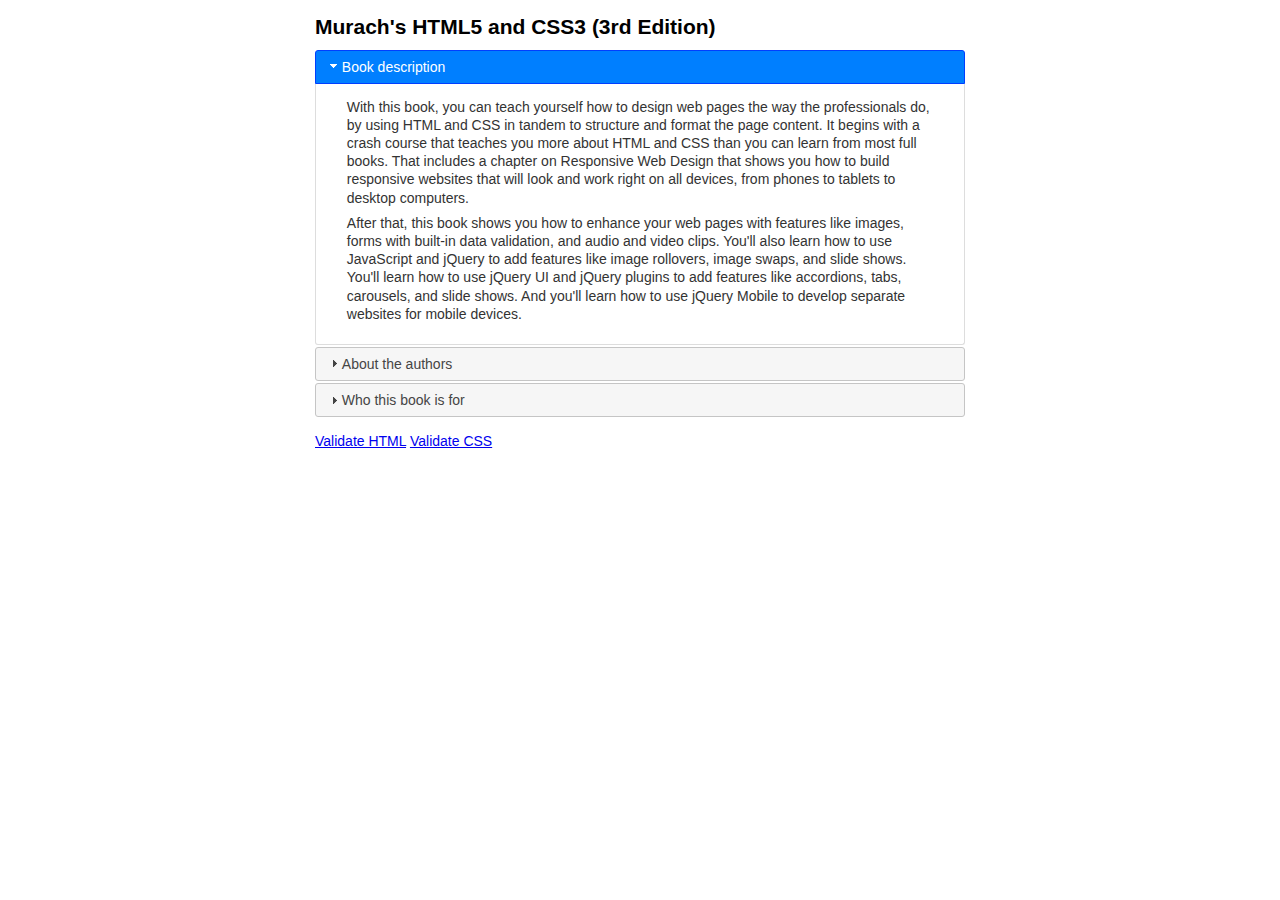
<file: Assignment3-accordion/index.html>
<!DOCTYPE html>
<html lang="en">
<head>
	<meta charset="UTF-8">
	<title>Accordion</title>
    <link rel="stylesheet" href="jquery-ui-1.12.1.custom/jquery-ui.min.css">
	<link rel="stylesheet" href="main.css">
    <script src="https://code.jquery.com/jquery-3.1.1.min.js"></script>
	<script src="jquery-ui-1.12.1.custom/jquery-ui.min.js"></script>
    <script src="accordion.js"></script>
</head>
	
<body>
	<main>
		<h1>Murach's HTML5 and CSS3 (3rd Edition)</h1>
        <!-- Tabs HTML code -->
        <div id="tabs">
            <h3>Book description</h3>
            <div id="tabs-1">
                <p>With this book, you can teach yourself how to design web pages the way the 
                professionals do, by using HTML and CSS in tandem to structure and format the 
                page content. It begins with a crash course that teaches you more about HTML 
                and CSS than you can learn from most full books. That includes a chapter on 
                Responsive Web Design that shows you how to build responsive websites that will 
                look and work right on all devices, from phones to tablets to desktop computers.</p>
                <p>After that, this book shows you how to enhance your web pages with features 
                like images, forms with built-in data validation, and audio and video clips. 
                You'll also learn how to use JavaScript and jQuery to add features like image 
                rollovers, image swaps, and slide shows. You'll learn how to use jQuery UI and 
                jQuery plugins to add features like accordions, tabs, carousels, and slide shows. 
                And you'll learn how to use jQuery Mobile to develop separate websites for mobile 
                devices.</p>
            </div>
            <h3>About the authors</h3>
            <div id="tabs-2">
                <p><strong>Anne Boehm</strong> has over 30 years of experience as an enterprise programmer. She got 
                started with Visual Basic in the days of VB5 and has been programming on .NET since 
                its inception. She added C# to her programming repertoire in the mid-2000s, and she's 
                authored or co-authored our books on Visual Basic, C#, ADO.NET, ASP.NET, and HTML5/CSS3</p>
				<p><strong>Zak Ruvalcaba</strong> has been researching, designing, and developing for the web since 
				1995. His skill set ranges from HTML5/CSS3 and JavaScript/jQuery to .NET with VB 
				and C#, and he's created web applications for companies like HP, Toshiba, IBM, 
				Gateway, Intuit, Peachtree, Dell, and Microsoft. He has authored or co-authored our 
				books on HTML5/CSS3, jQuery, and Dreamweaver CC.</p>
            </div>
            <h3>Who this book is for</h3>
            <div id="tabs-3">
                <p>This book is for anyone who wants to develop web pages at a thoroughly professional 
                level. That includes:</p>
				<ul>
					<li>budding web developers</li> 
					<li>web developers who haven't yet updated their websites to HTML5 and CSS3</li>
					<li>web developers who need to expand and enhance their skillsets</li>
				</ul>
            </div>
        </div>
        <!-- End Tabs HTML code -->
    </main>
	<footer>
		<br/>
		<a href="https://validator.w3.org/check?uri=referer">Validate HTML</a> 
		<a href="https://jigsaw.w3.org/css-validator/check/referer">Validate CSS</a>
	</footer>	
	
</body>
</html>
</file>
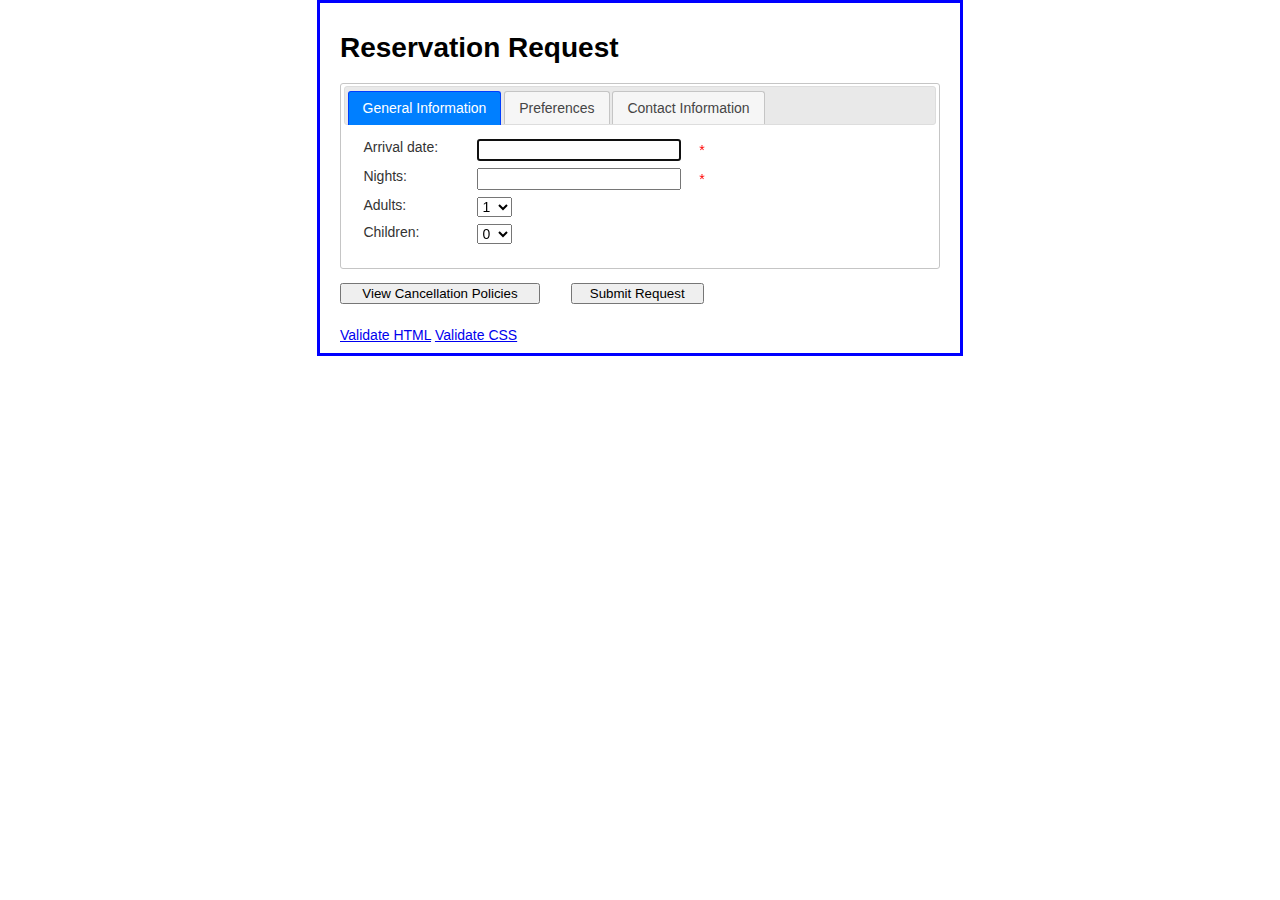
<file: Assignment3-widget/index.html>
<!DOCTYPE html>
<html lang="en">
  <head>
    <meta charset="UTF-8" />
    <title>Reservation request</title>
    <link rel="stylesheet" href="jquery-ui-1.12.1.custom/jquery-ui.min.css">
    <link rel="stylesheet" href="main.css">
    <script src="https://code.jquery.com/jquery-3.1.1.min.js"></script>
    <script src="jquery-ui-1.12.1.custom/jquery-ui.min.js"></script>
    <script src="reservation.js"></script>
  </head>
  <body>
    <main>
      <h1>Reservation Request</h1>
      <form action="response.html" method="get" name="reservation_form" id="reservation_form">
        <div id="tabs">
          <ul>
            <li><a href="#tab1">General Information</a></li>
            <li><a href="#tab2">Preferences</a></li>
            <li><a href="#tab3">Contact Information</a></li>
          </ul>

          <div id="tab1">
            <label for="arrival_date">Arrival date:</label>
            <input type="text" name="arrival_date" id="arrival_date" autofocus/>
            <span>*</span><br/>
            <label for="nights">Nights:</label>
            <input type="text" name="nights" id="nights"/>
            <span>*</span><br />
            <label>Adults:</label>
            <select name="adults" id="adults">
              <option value="1">1</option>
              <option value="2">2</option>
              <option value="3">3</option>
              <option value="4">4</option></select><br/>
            <label>Children:</label>
            <select name="children" id="children">
              <option value="0">0</option>
              <option value="1">1</option>
              <option value="2">2</option>
              <option value="3">3</option>
              <option value="4">4</option></select><br/>
          </div>

          <div id="tab2">
            <label>Room type:</label>
            <input type="radio" name="room" id="standard" class="left" checked/>Standard&nbsp;&nbsp;&nbsp;
            <input type="radio" name="room" id="business" class="left"/>Business&nbsp;&nbsp;&nbsp;
            <input type="radio" name="room" id="suite" class="left last"/>Suite<br/>
            <label>Bed type:</label>
            <input type="radio" name="bed" id="king" class="left" checked/>King&nbsp;&nbsp;&nbsp;
            <input type="radio" name="bed" id="double" class="left last"/>Double Double<br/>
            <input type="checkbox" name="smoking" id="smoking"/>Smoking<br/>
          </div>

          <div id="tab3">
            <label for="name">Name:</label>
            <input type="text" name="name" id="name"/>
            <span>*</span><br/>
            <label for="email">Email:</label>
            <input type="text" name="email" id="email"/>
            <span>*</span><br/>
            <label for="phone">Phone:</label>
            <input type="text" name="phone" id="phone" placeholder="999-999-9999"/>
            <span>*</span><br/>
          </div>
        </div>

        <fieldset>
          <input type="button" id="policies" value="View Cancellation Policies"/>
          <input type="submit" id="submit" value="Submit Request"/>
          <div id="dialog" title="Cancellation Policies" style="display: none">
            <p>Notification of cancellation or arrival date change must be received more than three days (72 hours)
            prior to the confirmed arrival date for the reservation deposit to be refundable. Email notification is
        	acceptable, and a cancellation confirmation will be sent to you. Failure to check-in on the scheduled arrival
    		date will result in the cancellation of the reservation including any remaining nights, and the reservation
    		deposit shall be forfeited.</p>
          </div>
          <br />
        </fieldset>
      </form>
    </main>
    
    <footer>
      <br />
      <a href="https://validator.w3.org/check?uri=referer">Validate HTML</a>
      <a href="https://jigsaw.w3.org/css-validator/check/referer">Validate CSS</a>
    </footer>
  </body>
</html>
</file>
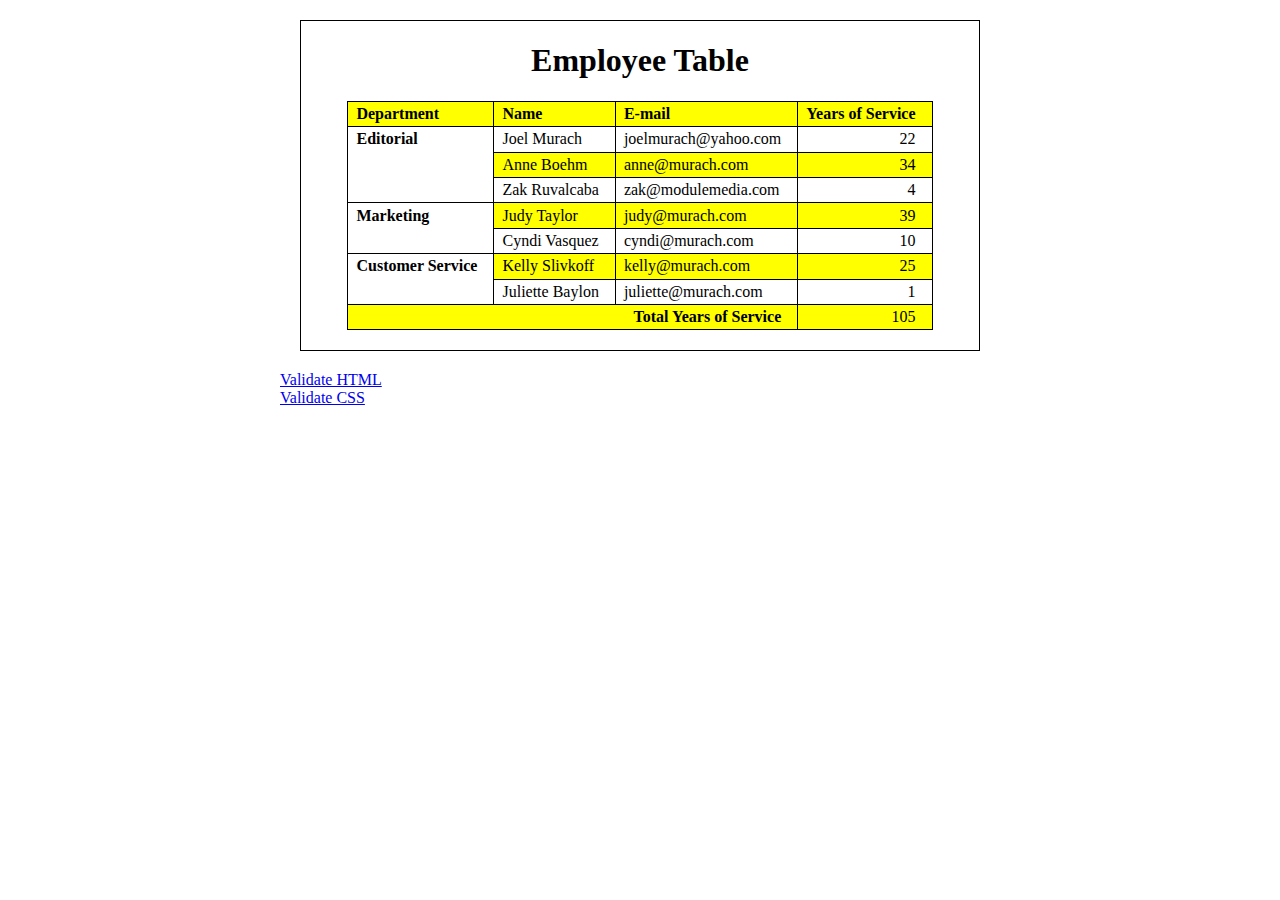
<file: InClassActivity2/index.html>
<!DOCTYPE html>

<html lang="en">
	<head>
		<title>Employee table</title>
		<meta name="description" content="CENG311 Activity">
		<meta charset="UTF-8">
		<link rel="stylesheet" type="text/css" href="CelikKoray-Activity2.css">
	

<body>
	<div id="borderToTable">
		<h1 style="text-align: center;">Employee Table</h1>
	<table>
		<thead>
			<tr>
				<th>Department</th>
				<th>Name</th>
				<th>E-mail</th>
				<th class="right">Years of Service</th>
			</tr>
		</thead>
		<tbody>
			<tr>
				<td rowspan="3" class="aTop">Editorial</td>
				<td>Joel Murach</td>
				<td>joelmurach@yahoo.com</td>
				<td class="rWhite">22</td>
			</tr>
			<tr>
				<td>Anne Boehm</td>
				<td>anne@murach.com</td>
				<td class="right">34</td>
			</tr>
			<tr>
				<td>Zak Ruvalcaba</td>
				<td>zak@modulemedia.com</td>
				<td class="rWhite">4</td>
			</tr>
			<tr>
				<td rowspan="2" class="aTop" style="background-color: white">Marketing</td>
				<td>Judy Taylor</td>
				<td>judy@murach.com</td>
				<td class="right">39</td>
			</tr>
			<tr>
				<td>Cyndi Vasquez</td>
				<td>cyndi@murach.com</td>
				<td class="rWhite">10</td>
			</tr>
			<tr>
				<td rowspan="2" class="aTop" style="background-color: white">Customer Service</td>
				<td>Kelly Slivkoff</td>
				<td>kelly@murach.com</td>
				<td class="right">25</td>
			</tr>
			<tr>
				<td>Juliette Baylon</td>
				<td>juliette@murach.com</td>
				<td class="rWhite">1</td>
			</tr>
			<tr>
				<td style="font-weight: bold" colspan="3" class="right">Total Years of Service</td>
				<td class="right">105</td>
			</tr>
		</tbody>
	</table>
	</div>
	
	<footer>
		<a href="https://validator.w3.org/check?uri=referer">Validate HTML</a> <br>
		<a href="https://jigsaw.w3.org/css-validator/check/referer">Validate CSS</a>
	</footer>
</body>
</html>
</file>
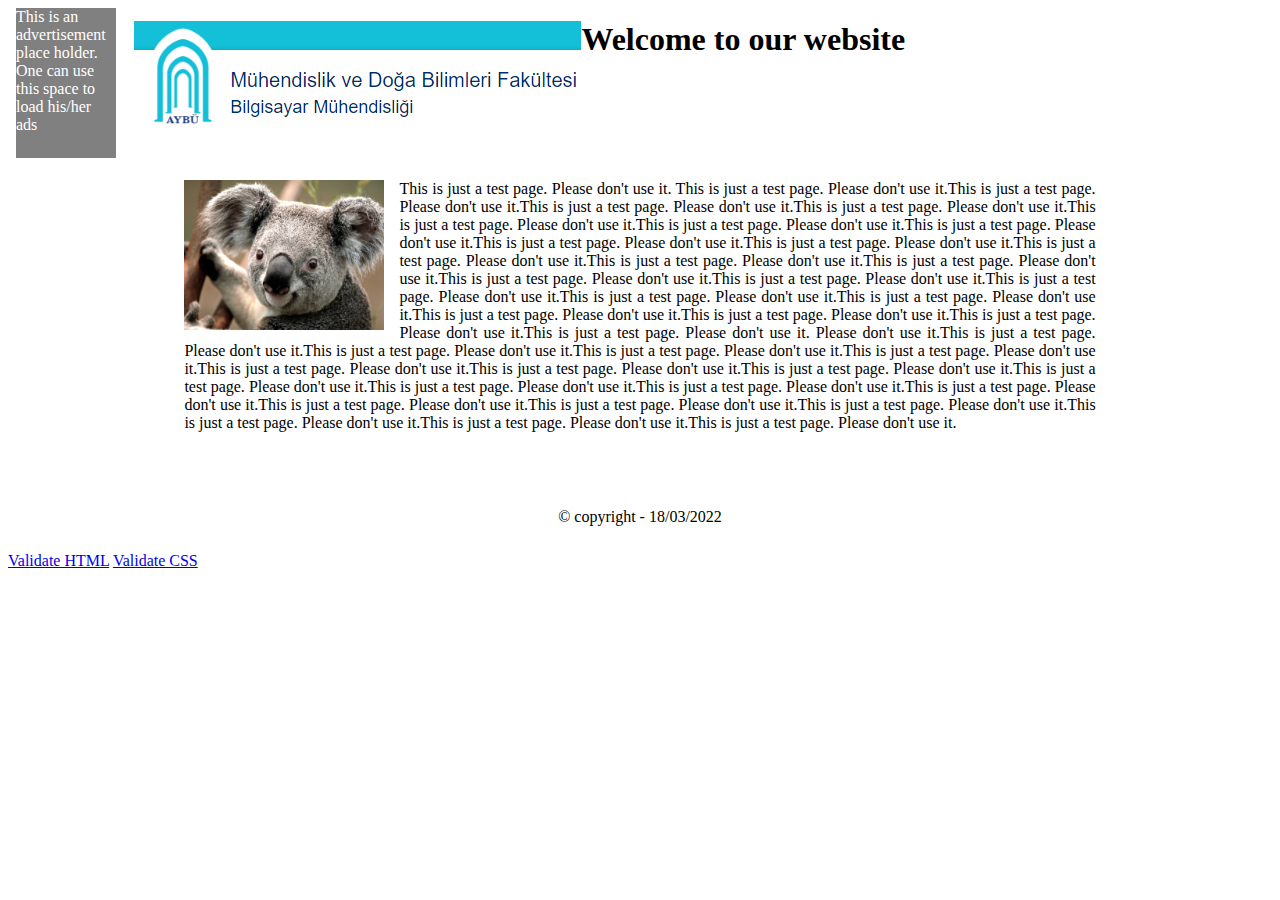
<file: InClassActivity3/index.html>
<!DOCTYPE html>
<html lang="en">
<head>
	<meta charset="UTF-8">
	<meta name="viewport" content="width=device-width, initial-scale=1.0">
	<title>Activity4 - Page Layout</title>
	<link rel="stylesheet" type="text/css" href="Activity3.css">
</head>
<body>

<div class="header">
	<div class="logo">
		<img src="images/griffen.jpg"  alt="image"/>
	</div>
	<div class="title">
		<h1>Welcome to our website</h1>
	</div>
</div>
<div class="content">
	<div class="image" >
		<img id="img" src="images/images.jpg" alt="image" />
	</div>
	<div class="main">
		This is just a test page. Please don't use it.
		This is just a test page. Please don't use it.This is just a test page.
		Please don't use it.This is just a test page. Please don't use it.This is just a test page.
		Please don't use it.This is just a test page. Please don't use it.This is just a test page.
		Please don't use it.This is just a test page. Please don't use it.This is just a test page.
		Please don't use it.This is just a test page. Please don't use it.This is just a test page. 
		Please don't use it.This is just a test page. Please don't use it.This is just a test page. 
		Please don't use it.This is just a test page. Please don't use it.This is just a test page. 
		Please don't use it.This is just a test page. Please don't use it.This is just a test page. 
		Please don't use it.This is just a test page. Please don't use it.This is just a test page.
		Please don't use it.This is just a test page. Please don't use it.This is just a test page.
		Please don't use it.This is just a test page. Please don't use it.
		Please don't use it.This is just a test page. Please don't use it.This is just a test page.
		Please don't use it.This is just a test page. Please don't use it.This is just a test page.
		Please don't use it.This is just a test page. Please don't use it.This is just a test page. 
		Please don't use it.This is just a test page. Please don't use it.This is just a test page. 
		Please don't use it.This is just a test page. Please don't use it.This is just a test page. 
		Please don't use it.This is just a test page. Please don't use it.This is just a test page. 
		Please don't use it.This is just a test page. Please don't use it.This is just a test page.
		Please don't use it.This is just a test page. Please don't use it.This is just a test page.
		Please don't use it.This is just a test page. Please don't use it.
	</div>
	
</div>
<div class="footer">
	<p> &copy; copyright - 18/03/2022</p>
</div>
<div class="advertisement" >
	This is an advertisement place holder. One can use this space to load his/her ads
</div>
<div>
    	<a href="http://validator.w3.org/check?uri=referer">Validate HTML</a> 
		<a href="http://jigsaw.w3.org/css-validator/check/referer">Validate CSS</a>
</div>

</body>
</html>
</file>
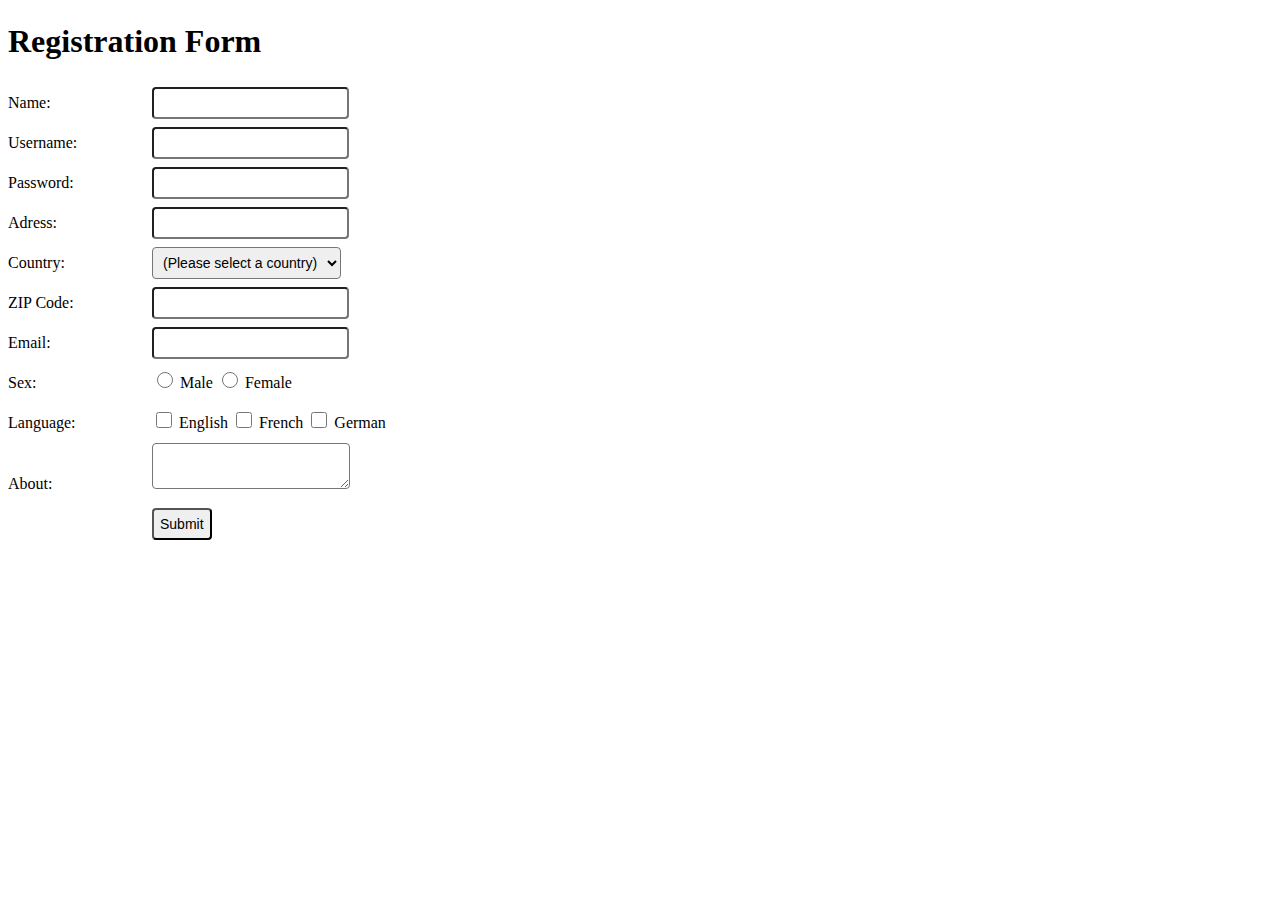
<file: InClassActivity4/index.html>
<!DOCTYPE html>
<html lang="en">
<head>
	<meta charset="UTF-8">
	<meta name="viewport" content="width=device-width, initial-scale=1.0">
	<title>Registration Form</title>
	<link rel="stylesheet" type="text/css" href="activity4.css">
</head>
<body>
	<h1>Registration Form</h1>
	<form action="activity4.php" method="POST">
		<label for="name">Name:</label>
		<input type="text" name="name"><br>
		<label for="username">Username:</label>
		<input type="text" name="username"><br>
		<label for="password">Password:</label>
		<input type="password" name="password"><br>
		<label for="adress">Adress:</label>
		<input type="text" name="adress"><br>
		

		<label for="countries">Country:</label>
		<select name="countries">
			<option value="" disabled selected hidden>(Please select a country)</option>
			<option value="turkey">Turkey</option>
			<option value="usa">USA</option>
			<option value="italy">Italy</option>
		</select>
		<br>

		<label for="zip">ZIP Code:</label>
		<input type="text" name="zip"><br>
		<label for="email">Email:</label>
		<input type="text" name="email"><br>

		<label for="sex">Sex:</label>
		<input type="radio" name="sex" value="male"> Male
		<input type="radio" name="sex" value="female"> Female
		<br>

		<label for="language">Language:</label>
		<input type="checkbox" name="language[]" value="english"> English
		<input type="checkbox" name="language[]" value="french"> French
		<input type="checkbox" name="language[]" value="german"> German
		<br>

		<label for="about">About:</label>
		<textarea name="about"></textarea><br>

		<label for="submit"></label>
		<input type="submit">
	</form>
</body>
</html>
</file>
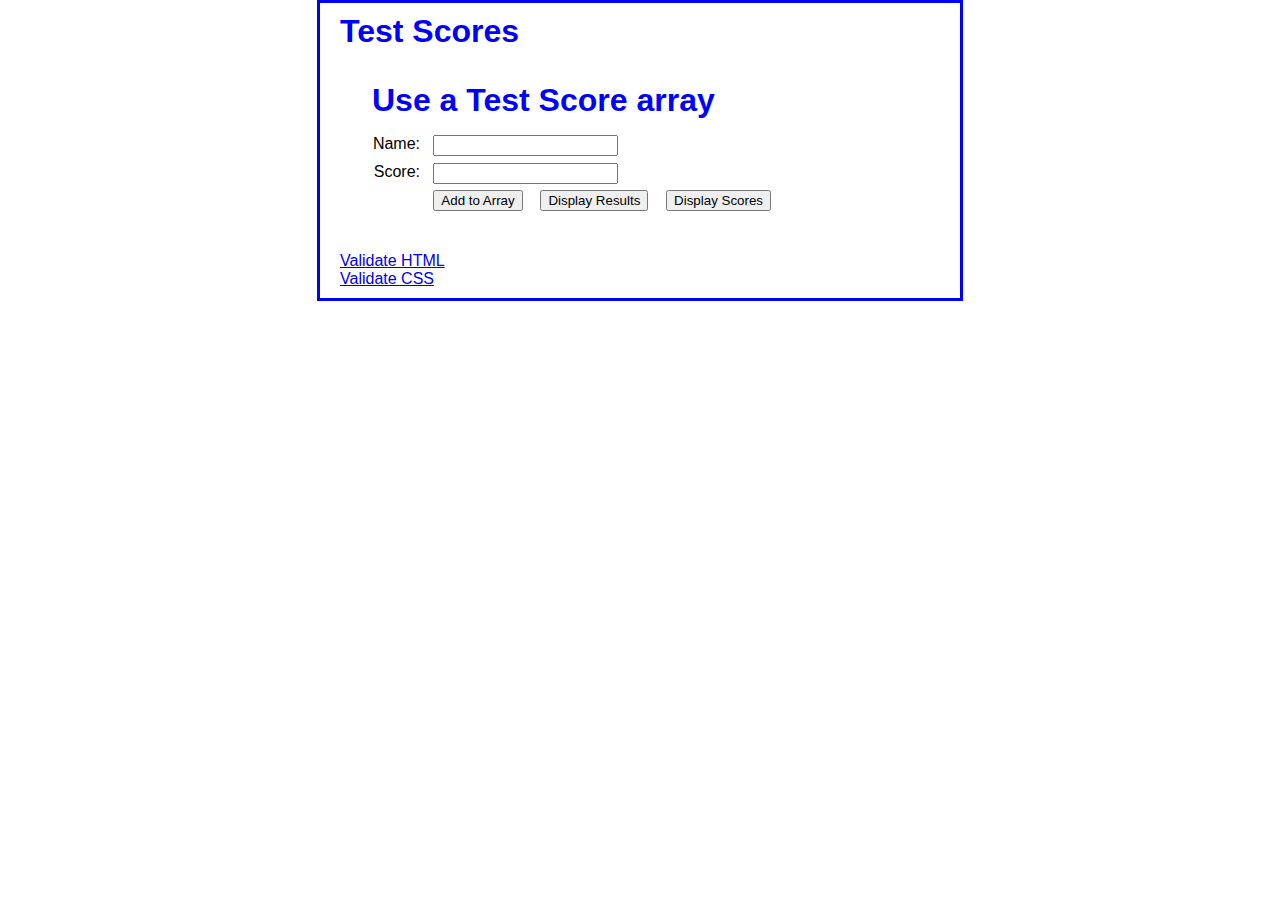
<file: InClassActivity5/index.html>
<!DOCTYPE html>

<html lang="en">
	<head>
		<meta charset="utf-8">
		<title>Test Score Array</title>
		<link rel="stylesheet" href="Activity5.css" />
		<script src="Activity5.js"></script>
	</head>
<body>
    <header>
		<h1>Test Scores</h1>	
		<!-- For people who don't have JavaScript enabled-->
		<noscript>This web page requires JavaScript to be enabled on your browser.</noscript>
	</header>

	<main>
		<h1>Use a Test Score array</h1>
		
		<label for="name">Name:</label>
		<input type="text" id="name"><br>
			
		<label for="score">Score:</label>
		<input type="text" id="score"><br>
		
		<label>&nbsp;</label>
		<input type="button" id="add" value="Add to Array" >
		<input type="button" id="display_results" value="Display Results">
		<input type="button" id="display_scores" value="Display Scores"><br>
		
		<div id="results"></div>
		<table id="scores_table"></table>
	</main>
	
	<footer>
		<br/>
		<a href="https://validator.w3.org/check?uri=referer">Validate HTML</a> 
		<br/>
		<a href="https://jigsaw.w3.org/css-validator/check/referer">Validate CSS</a>
	</footer>

</body>
</html>
</file>
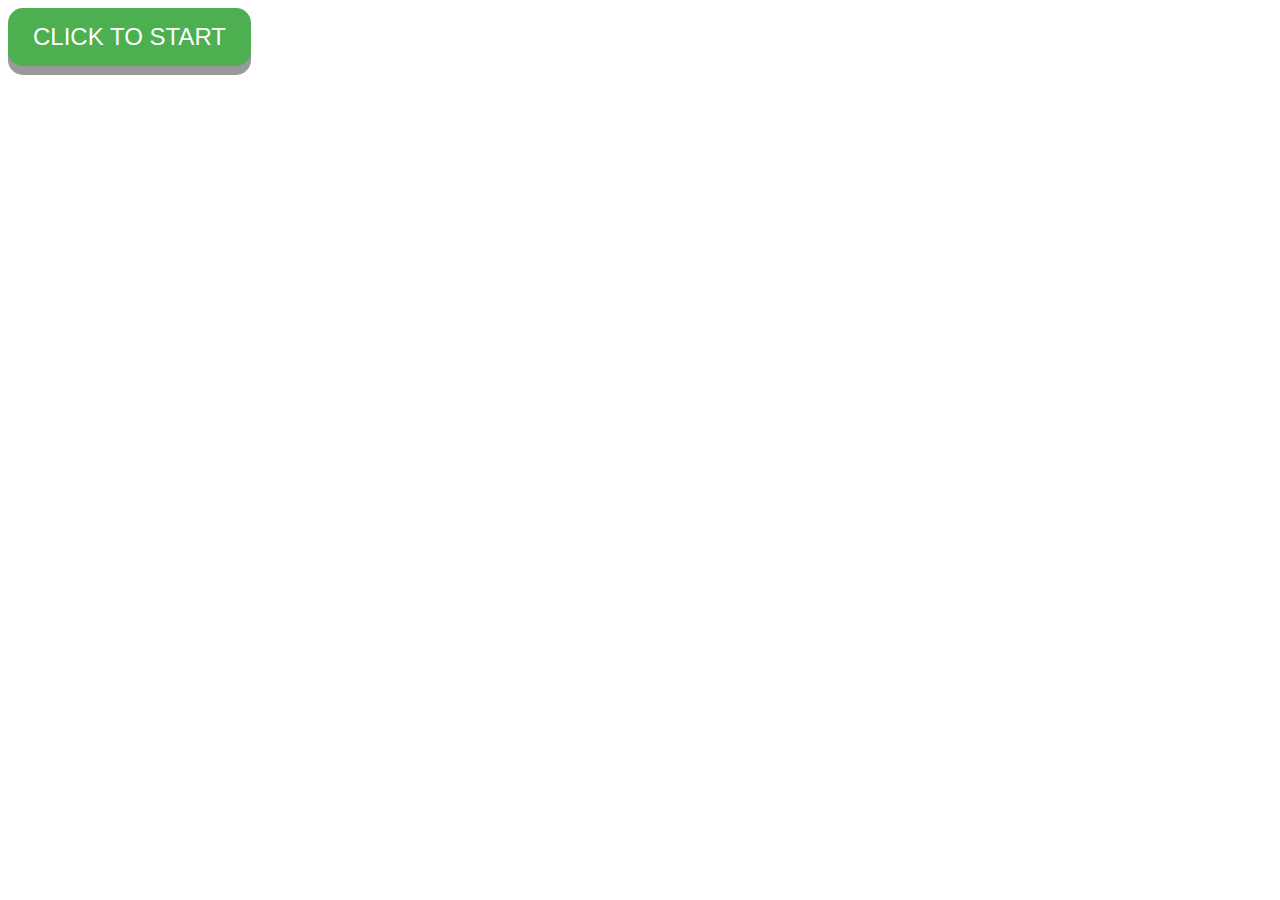
<file: InClassActivity6/index.html>
<!DOCTYPE html>
<html lang="en">
<head>
	<meta charset="UTF-8">
	<meta name="viewport" content="width=device-width, initial-scale=1.0">
	<title>CLICKER</title>
	<link rel="stylesheet" href="activity6.css" />
		<script src="activity6.js"></script>
</head>
<body>
	<button type="button" id="start" class="myButton">CLICK TO START</button>
	<button type="button" id="myButton" class="myButton" style="visibility: hidden;">CATCH ME!</button>
	<div id="score" class="score"></div>
</body>
</html>
</file>
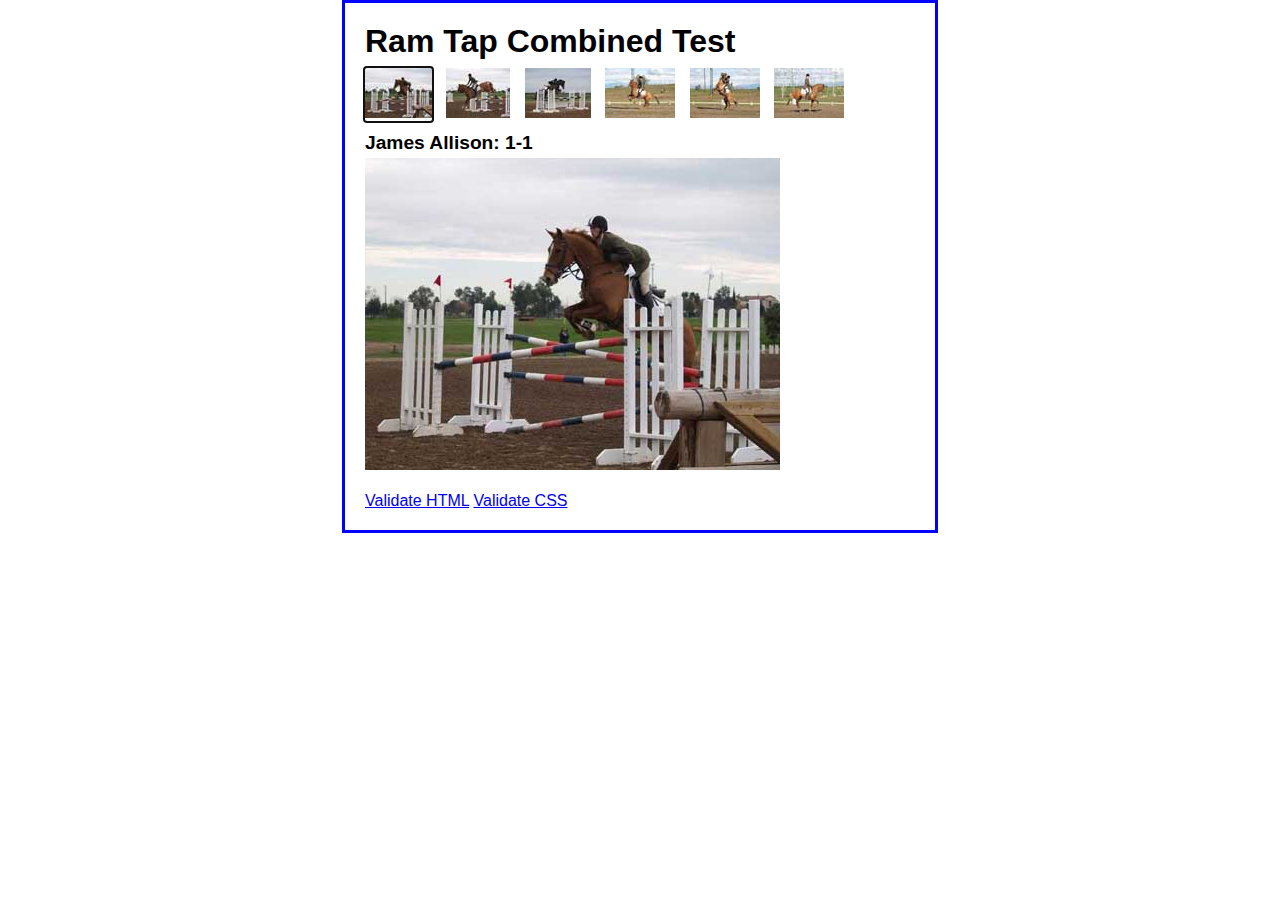
<file: InClassActivity7/index.html>
<!DOCTYPE HTML>
<html lang="en">

<head>
	<meta charset="UTF-8">
    <title>Image Swap</title>
	<link rel="stylesheet" href="Celik-Activity7.css" />
	<script src="jQuery.js"></script>
    <script src="Celik-Activity7.js"></script>
</head>

<body>
	<main>
		<h1>Ram Tap Combined Test</h1>
	    <ul id="image_list">
	        <li><a href="images/h1.jpg" title="James Allison: 1-1">
	        	<img src="thumbnails/t1.jpg" alt=""></a></li>
	        <li><a href="images/h2.jpg" title="James Allison: 1-2">
	        	<img src="thumbnails/t2.jpg" alt=""></a></li>
	        <li><a href="images/h3.jpg" title="James Allison: 1-3">
	        	<img src="thumbnails/t3.jpg" alt=""></a></li>
	        <li><a href="images/h4.jpg" title="James Allison: 1-4">
	        	<img src="thumbnails/t4.jpg" alt=""></a></li>
	        <li><a href="images/h5.jpg" title="James Allison: 1-5">
	        	<img src="thumbnails/t5.jpg" alt=""></a></li>
	        <li><a href="images/h6.jpg" title="James Allison: 1-6">
	        	<img src="thumbnails/t6.jpg" alt=""></a></li>
	    </ul>
	    <h2 id="caption">James Allison: 1-1</h2>               
	    <p><img src="images/h1.jpg" alt="" id="image"></p>
	</main>	
	
	<footer>
		<br/>
		<a href="https://validator.w3.org/check?uri=referer">Validate HTML</a> 
		<a href="https://jigsaw.w3.org/css-validator/check/referer">Validate CSS</a>
	</footer>
	
</body>
</html>
</file>
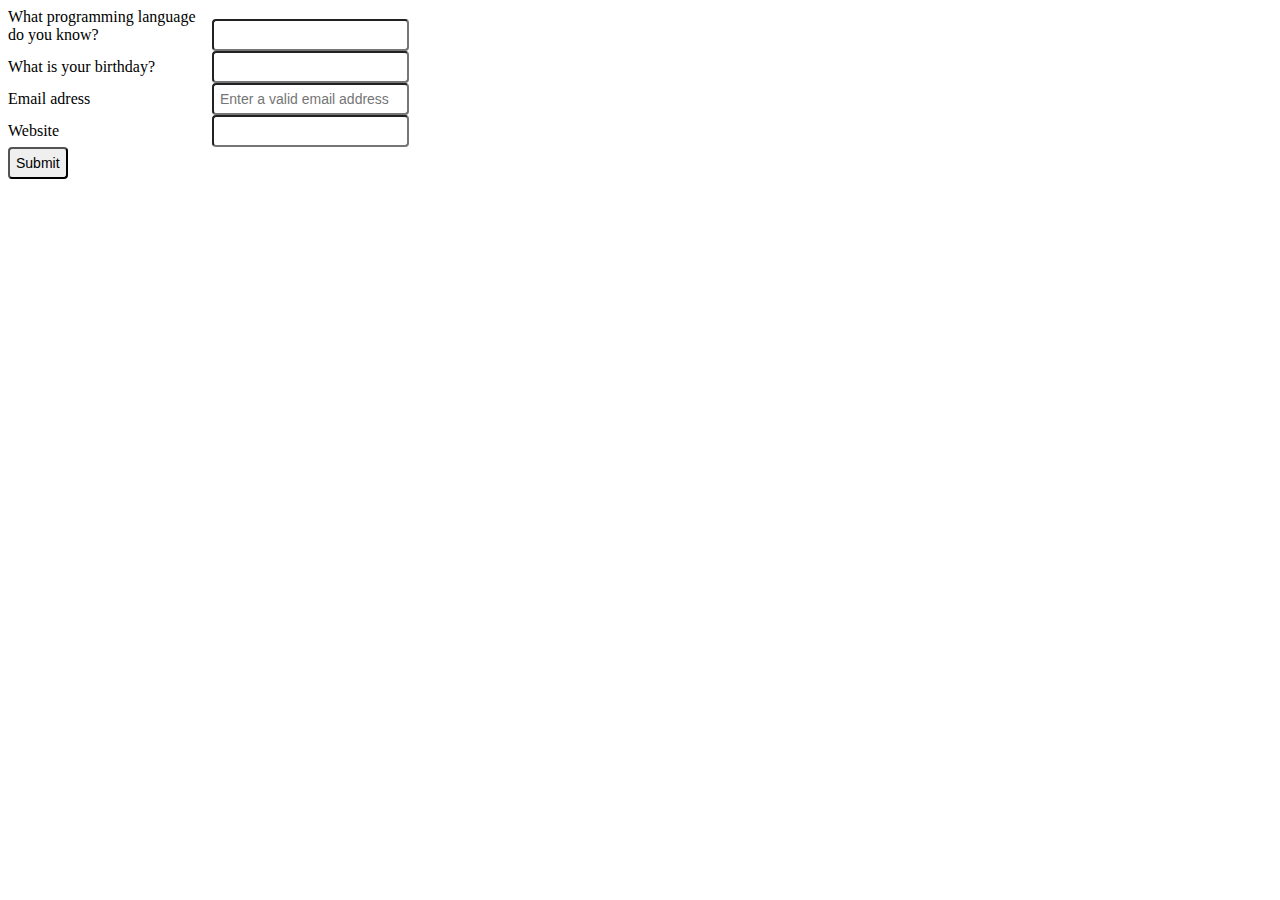
<file: InClassActivity8/index.html>
<!DOCTYPE html>
<html lang="en">
<head>
	<meta charset="UTF-8">
	<meta name="viewport" content="width=device-width, initial-scale=1.0">
	<link rel="stylesheet" href="jquery-ui.css"/>
	<link rel="stylesheet" href="celik-Activity8.css"/>
	<script type="text/javascript" src="jquery.js"></script>
	<script type="text/javascript" src="jquery-ui.js"></script>
    <script type="text/javascript" src="celik-Activity8.js"></script>
	<title>Document</title>
</head>
<body>
	<form>
		<label>What programming language<br>
		do you know?</label>
		<input type="text" id="languages" required autocomplete="off"><br>
		<label>What is your birthday?</label>
		<input type="text" id="birthday"><br>
		<label>Email adress</label>
		<input type="email" placeholder="Enter a valid email address" required /><br>
		<label>Website</label>
		<input type="url" required><br>
		<input type="submit">
	</form>
	
</body>
</html>
</file>
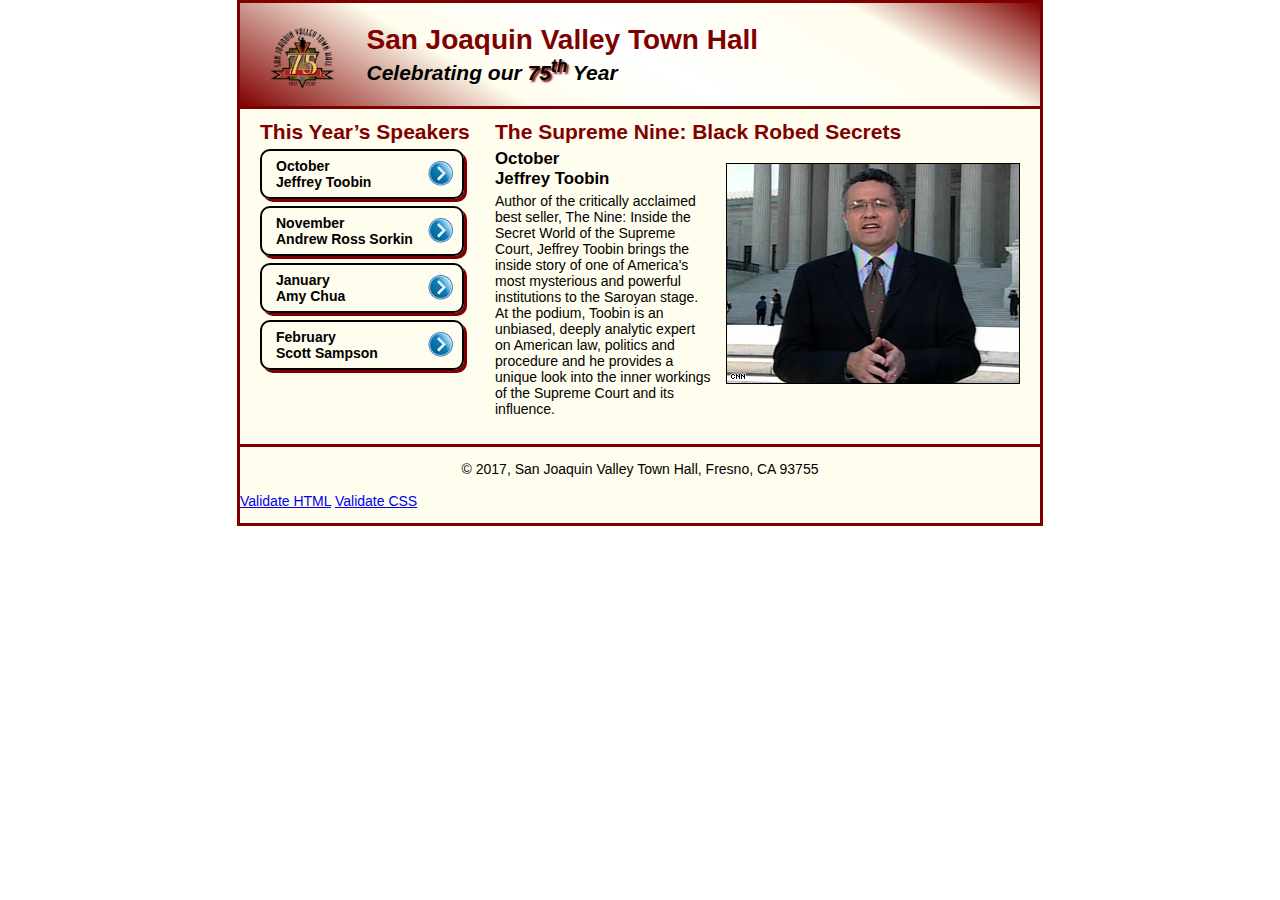
<file: InClassActivity9/index.html>
<!DOCTYPE html>
<html lang="en">

<head>
	<meta charset="utf-8">
	<title>Load Speaker Files</title>
	<link rel="stylesheet" href="Celik-activity9.css">
    <script src="https://code.jquery.com/jquery-3.1.1.min.js"></script>
    <script src="Celik-activity9.js"></script>
</head>

<body>
	<header>
		<img src="images/town_hall_logo.gif" alt="Town Hall logo" height="80">
		<h1><a id="top">San Joaquin Valley Town Hall</a></h1>
		<h2>Celebrating our <span class="shadow">75<sup>th</sup></span> Year</h2>
	</header>
	<main>
		<h1>The Supreme Nine: Black Robed Secrets</h1>
		<img src="images/toobin_court.jpg">
		<h2>October<br>Jeffrey Toobin</h2>
		<p>Author of the critically acclaimed best seller, The Nine: Inside the 
			Secret World of the Supreme Court, Jeffrey Toobin brings the inside 
			story of one of America's most mysterious and powerful institutions to 
			the Saroyan stage. At the podium, Toobin is an unbiased, deeply analytic 
			expert on American law, politics and procedure and he provides a unique 
			look into the inner workings of the Supreme Court and its influence.</p>	
	</main>
	<aside>
		<h1 id="speakers">This Year&rsquo;s Speakers</h1>
		<nav id="nav_list">
			<ul>
				<li><a href="#" title="toobin">October<br>Jeffrey Toobin</a></li>
				<li><a href="#" title="sorkin">November<br>Andrew Ross Sorkin</a></li>
				<li><a href="#" title="chua">January<br>Amy Chua</a></li>
				<li><a href="#" title="sampson">February<br>Scott Sampson</a></li>
			</ul>
		</nav>
	</aside>

	<footer>
		<p>&copy; 2017, San Joaquin Valley Town Hall, Fresno, CA 93755</p>
		<br/>
		<a href="https://validator.w3.org/check?uri=referer">Validate HTML</a>
		<a href="https://jigsaw.w3.org/css-validator/check/referer">Validate CSS</a>
	</footer>
</body>
</html>
</file>
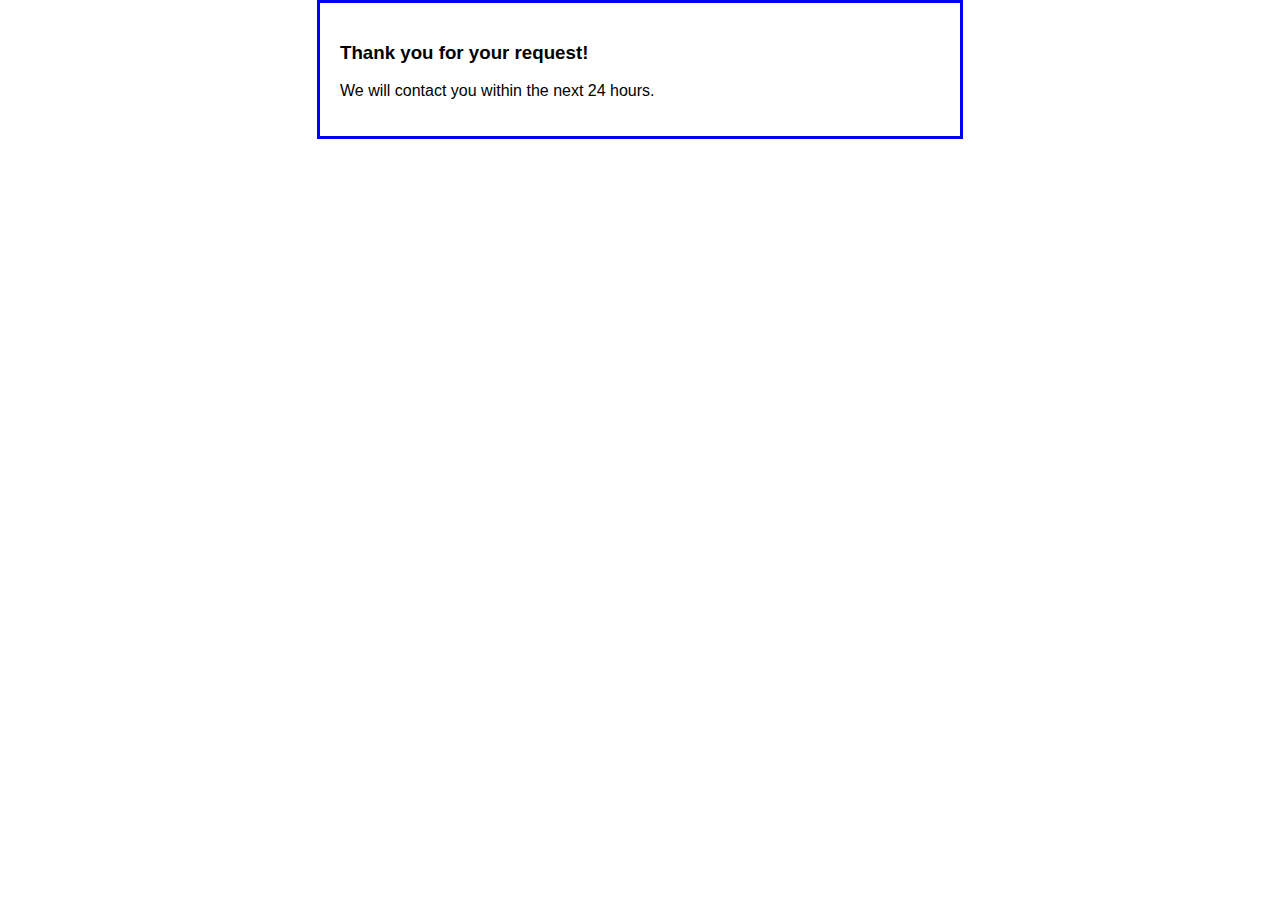
<file: Assignment3-widget/response.html>
<!DOCTYPE html>
<html lang="en">
<head>
	<meta charset="UTF-8">
	<title>Reservation Request</title>
	<style>
    	body {
		    font-family: Arial, Helvetica, sans-serif;
		    background-color: white;
		    margin: 0 auto;
		    width: 600px;
		    border: 3px solid blue;
		    padding: 20px;
		}
	</style>
</head>

<body>
	<main>
	    <h3>Thank you for your request!</h3>
	    <p>We will contact you within the next 24 hours.</p>
	</main>
</body>
</html>
</file>
<file: Assignment3-accordion/main.css>
* {
	margin: 0;
	padding: 0;
}
body {
	font-family: Verdana, Arial, Helvetica, sans-serif;
    font-size: 87.5%;
	width: 650px;
	margin: 0 auto;
	padding: 15px 25px;	
}
h1 { 
	font-size: 150%;
	margin-bottom: .5em;
}
ul {
	padding-left: 45px;
}
li {
	padding-bottom: .5em;
}
p {
	padding-bottom: .5em;
}
</file>
<file: Assignment3-widget/main.css>
body {
    font-family: Arial, Helvetica, sans-serif;
    font-size: 87.5%;
    background-color: white;
    margin: 0 auto;
    width: 600px;
    border: 3px solid blue;
    padding: 10px 20px;
}
legend {
    color: blue;
    font-weight: bold;
    margin-bottom: .8em;
}
label {
	float: left;
    width: 100px;
}
input, select {
    margin-left: 1em;
    margin-right: 1em;
    margin-bottom: .5em;
}
input {
    width: 14em;	
}
input.left {
	width: 1em;
	padding-left: 0;
}
fieldset {
	border: none;
	margin-left: 0;
	margin-top: 1em;
	padding: 0;
}
input.last {
	margin-bottom: 1em;
}
#adults, #children {
	width: 35px;
}
#smoking {
	width: 1em;
	margin-left: 0;
}
#policies {
	margin-left: 0;
	width: 15em;
}
#submit {
	width: 10em;
}
#dialog p {
	font-size: 85%;
}
span {
	color: red;
}
</file>
<file: InClassActivity2/CelikKoray-Activity2.css>
/*CENG311 Activity 2 css file*/

/*styling for the table goes here*/
body 
{
	width: 720px;
	margin: 0 auto;
}

table 
{
	border-collapse: collapse;
	border: 1px solid black;
	margin: 20px;
	margin-left: auto;
	margin-right: auto;
}

thead 
{
	background-color: yellow;
}

th, td 
{
	border: 1px solid black;
	padding: .2em 1em .2em .5em;
	text-align: left;
	vertical-align: middle;
}

.right 
{
	text-align: right;
	background-color : yellow;
	
}

tbody tr:nth-child(even) td 
{
	background-color: yellow;
}

.rWhite{
	text-align: right;
	background-color: white;
}

.aTop{
	vertical-align: text-top;
	font-weight: bold;
}

#borderToTable{
	border: 1px solid black;
	margin: 20px;
}
</file>
<file: InClassActivity3/Activity3.css>
.advertisement
{
	width:100px;
	height:150px; 
	border-color:black;
	border-width:2px; 
	background-color:gray; 
	color:white;
	position: absolute;
  	top: 8px;
  	left: 16px
}

.header
{
	position: relative;
	margin-left: 10%;
	margin-right: 10%;
}
.head
{	
	text-align: center;
}

.logo
{	
	float: left;	
}
.content .image img
{	
	float: left;
	width: 200px;
	margin-right: 15px;
}

.content
{	
	position: relative;
	margin-left: 10%;
	margin-right: 10%;
	text-align: justify;
	clear: both;
	padding: 50px;
}

.footer
{
	text-align:  center;
	padding: 10px;
}
</file>
<file: InClassActivity4/activity4.css>
input {
	padding: 6px;
	font-size: 14px;
	border-radius: 4px;
}

input[type="checkbox"], input[type="radio"] {
	height: 16px;
	width: 16px;
}

label {
	width: 140px;
	display: inline-block;
}

textarea {
	padding: 6px;
	font-size: 14px;
	border-radius: 4px;
}

select {
	padding: 6px;
	font-size: 14px;
	border-radius: 4px;
}

body {
	line-height: 40px;
}
</file>
<file: InClassActivity5/Activity5.css>
body {
    font-family: Arial, Helvetica, sans-serif;
    background-color: white;
    margin: 0 auto;
    padding: 10px 20px;
    width: 600px;
    border: 3px solid blue;
}
h1 {
	color: blue;
	margin-top: 0;
	margin-bottom: .5em;
}
h2 {
	color: blue;
	font-size: 120%;
	padding: 0;
	margin-bottom: .5em;
}
main {
    padding: 1em 2em;
}
label {
	float: left;
    width: 3em;
    text-align: right;
}
input {
    margin-left: 1em;
    margin-bottom: .5em;
}
p {
	margin: 0;
}
td {
	width: 10em;
}
</file>
<file: InClassActivity6/activity6.css>
.myButton {
	display: inline-block;
 	padding: 15px 25px;
  	font-size: 24px;
  	cursor: pointer;
  	text-align: center;
  	text-decoration: none;
  	outline: none;
  	color: #fff;
  	background-color: #4CAF50;
  	border: none;
  	border-radius: 15px;
	box-shadow: 0 9px #999;
}

.myButton:hover {
	background-color: #3e8e41
}
</file>
<file: InClassActivity7/Celik-Activity7.css>
body {
	font-family: Arial, Helvetica, sans-serif;
	margin: 0 auto;
	padding: 20px;
	width: 550px;
	border: 3px solid blue;
}
	
h1, h2, ul, p {
	margin: 0;
	padding: 0;
}
h1 {
	padding-bottom: .25em;
}
h2 {
	font-size: 120%;
	padding: .5em 0 .25em;
}
li {
	padding-right: 10px;
	display: inline;
}
</file>
<file: InClassActivity8/celik-Activity8.css>
label {
	width: 200px;
	display: inline-block;
}

input {
	padding: 6px;
	font-size: 14px;
	border-radius: 4px;
}

input[type="checkbox"], input[type="radio"] {
	height: 16px;
	width: 16px;
}
</file>
<file: InClassActivity9/Celik-activity9.css>
/* the styles for the elements */
* {
	margin: 0;
	padding: 0;
}
html {
	background-color: white;
}
body {
	font-family: Arial, Helvetica, sans-serif;
    font-size: 87.5%;
    width: 800px;
    margin: 0 auto;
    border: 3px solid #800000;
    background-color: #fffded;
}
nav a:focus, nav a:hover, article a:hover {
	font-style: italic;
}
/* the styles for the header */
header {
	border-bottom: 3px solid #800000;
	padding: 1.5em 0;
	background-image: -moz-linear-gradient(
	    30deg, #800000 0%, #fffded 30%, white 50%, #fffded 80%, #800000 100%);
	background-image: -webkit-linear-gradient(
	    30deg, #800000 0%, #fffded 30%, white 50%, #fffded 80%, #800000 100%);
	background-image: -o-linear-gradient(
	    30deg, #800000 0%, #fffded 30%, white 50%, #fffded 80%, #800000 100%);
	background-image: linear-gradient(
	    30deg, #800000 0%, #fffded 30%, white 50%, #fffded 80%, #800000 100%);
}
header h1 {
	color: #800000;
}
header h2 {
	font-style: italic;
}
header img {
	float: left;
	padding: 0 30px;
}
.shadow {
	text-shadow: 2px 2px 2px #800000;
}

/* the styles for the main content */
main {
	clear: left;
	padding: 0 20px 20px;
	width: 525px;
	float: right;
}
main h1 {
	color: #800000;
	font-size: 150%;
	padding: .5em 0 .25em;
}
main h2 {
	font-size: 120%;
	padding-bottom: .25em;
}
main p {
	padding-bottom: .5em;
}
main blockquote {
	padding: 0 2em;
	font-style: italic;
}
main ul {
	padding: 0 0 1.5em 1.25em;
}
main li {
	padding-bottom: .35em;
}

main img {
	float: right;
	margin: 1em 0 1em 1em;
	border: 1px solid black;
}

aside {
	width: 215px;
	float: right;
	padding-left: 20px;
	padding-bottom: 20px;
}
aside h1 {
	color: #800000;
	font-size: 150%;
	padding: .5em 0 .25em;
}
aside h2 {
	font-size: 120%;
	padding-bottom: .25em;
}
aside img {
	padding-bottom: 1em;
}
/* the styles for the navigation list */
#nav_list ul { 
	list-style: none;
	margin-left: 0;
	margin-bottom: 1.5em; }
#nav_list li { 
	width: 200px;
	margin-bottom: .5em;
	border: 2px double black;
	border-radius: 10px;
	box-shadow: 3px 3px 0 0 #800000;
	background-image: url("images/right.jpg");
	background-repeat: no-repeat;
	background-position: 95% center;
		
}
#nav_list li a {
	display: block;
	font-weight: bold;
	color: black;
	text-decoration: none;
	padding: .5em 0 .5em 1em;
}

/* the styles for the footer */
footer {
	border-top: 3px solid #800000;
	padding: 1em 0;
	clear: both;
}
footer p {
	text-align: center;
}
</file>
